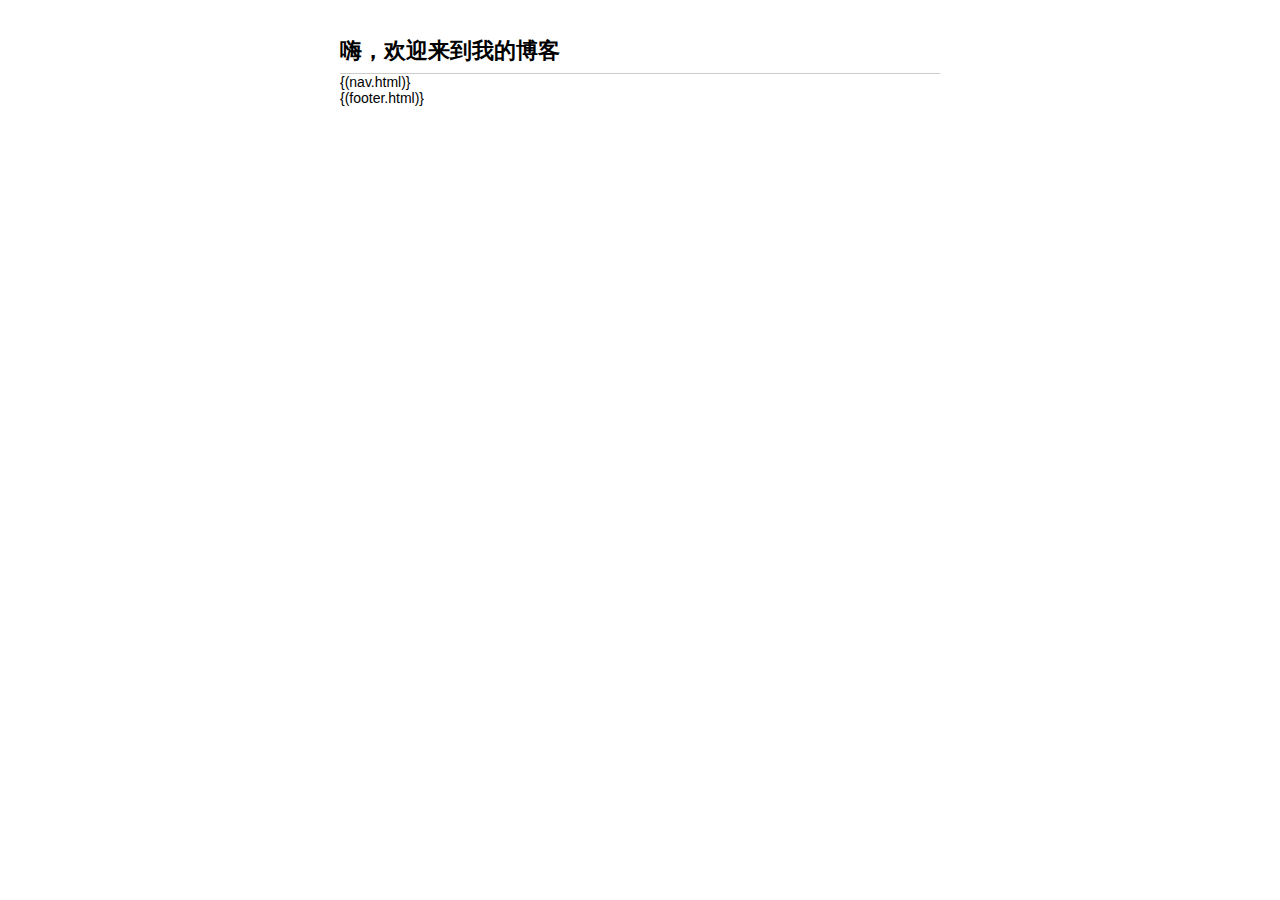
<file: views/about.html>
<!DOCTYPE html>
<html>
<head>
  <meta http-equiv="content-type" content="text/html; charset=utf-8" />
  <title>关于我</title>
  <link rel="stylesheet" href="/static/css/style.css" type="text/css" />
</head>
<body>
<div id="container">
      <div id="main" role="main">
        <header>
          <h1>嗨，欢迎来到我的博客</h1>
        </header>
        {(nav.html)}
      </div>
      {(footer.html)}
</div>
</body>
</html>
</file>
<file: static/css/style.css>
/*------------------------------------
* sext
*
* @author linghua.zhang@me.com
* @link http://lhzhang.com/
* @update 2011-12-20
* 
* |/ | (~ (~
* |\.|._)._)
* --------------------------------- */

@import url(https://fonts.css.network/css?family=Galdeano);
@import url(https://fonts.css.network/css?family=Electrolize);
@import url(https://fonts.css.network/css?family=Cuprum);
body{font-size:14px;word-spacing:1px;
	margin-left:auto;
margin-right:auto;
	font-family:"Galdeano","Hiragino Sans GB","Microsoft YaHei",Trebuchet,"Trebuchet MS",Tahoma,"Lucida Grande","Lucida Sans Unicode",Verdana,sans-serif;color:#000000;background-color:#ffffff;}
*{padding:0;margin: 0;border:none;outline:none;}
a{color:#dd0000;text-decoration:none;}
a:hover{color:#333333;text-decoration:underline;}
hr{margin:.7em 0;border-top:1px dashed #d0d0d0;border-bottom:1px dashed #f9f9f9;}
p{padding:.5em 0;}
li{padding:.2em 0;}
ol,ul{list-style-position:inside;}
ol ul, ul ol, ul ul, ol ol {margin-left:1em;}
pre code{margin:1em 0;font-size:13px;line-height:1.6;display:block;overflow:auto;}
blockquote{display:block;text-align:justify;border-left:4px solid #eeeeee;}
blockquote{margin:1em 0em;padding-left:1.5em;}
blockquote p{margin:0;padding:.5em 0;}
#container{width:600px;margin:2em auto;display:block;padding:0 2em;}
.content{font-size:16px;line-height:24px;}
.content h1{padding:.5em 0;}
.content img{max-width:600px;display:block;margin:4px auto;-webkit-box-shadow:#999 1px 1px 4px;-moz-box-shadow:#999 1px 1px 4px;box-shadow:#999 1px 1px 4px;}
#tag_cloud{margin-bottom: 1em;}
#tag_cloud a:hover{color:#333333 !important;text-decoration:none;}
.listing-item,.listing-seperator{list-style-type:none;}
.listing-item a{
	padding:.2em 1em;

}

.listing-item time{color:#999999;}
.listing-seperator{font-weight:bold;}
.meta{text-align:right;font-size:13px;}
.pageNav{font-weight:bold;font-size:17px;}
.pageNavInvalid{font-weight:bold;font-size:17px;color:#D0D0D0;}
header{padding:.5em 0;border-bottom: 1px solid #cccccc;}
nav{font-family:"Electrolize",sans-serif;font-size:1.1em;text-transform:uppercase;float:left;margin-left:-12em;width:9em;text-align:right;}
nav a{display:block;padding:.7em 1em;color:#000000;}
nav a:hover{background-color:#ff0000;text-decoration:none;color:#f9f9f9;-webkit-transition:color .2s linear;}
.post{padding:.5em 0em;}
h1{font-family:"Cuprum","Hiragino Sans GB","Microsoft YaHei",sans-serif;font-size:1.6em;color:#000;}
h2{font-family:"Cuprum","Hiragino Sans GB","Microsoft YaHei",sans-serif;font-size:1.4em;color:#111;}
h3{font-family:"Cuprum","Hiragino Sans GB","Microsoft YaHei",sans-serif;font-size:1.2em;color:#222;}
h4{font-family:"Cuprum","Hiragino Sans GB","Microsoft YaHei",sans-serif;font-size:1em;color:#333;}
pre,code{font-family:Menlo,"Andale Mono",Consolas,"Courier New",Monaco,monospace;font-size:13px;}
code{background-color:#D0D0D0;}
embed,object,iframe{display:block;margin:4px auto;}
.gist{font-size: 12px;line-height:1.6;}

footer{
display:block;
border-top: 1px dashed #CCC;
}

footer small {
font-size: 13px;
color: #999;
}

footer a {
margin: 1px;
border: 1px solid rgba(1,1,1,0);
border-bottom: 1px dashed #BBB;
color: #B9221F;
text-decoration: none;
}

footer a:hover {
	color: rgba(250,250,250,1.0) !important; 
    -webkit-border-radius: 4px;
    border: 1px solid rgba(0,0,0,0.45);
    text-shadow: rgba(0,0,0,0.6) 0px -1px 0px;
	background: -webkit-gradient(linear, left top, left bottom, from(rgba(110,110,110,1.0)), to(rgba(100,100,100,1.0)));
	-webkit-box-shadow: rgba(0,0,0,1.0) 0px 0px 2px,rgba(255,255,255,0.15) 0px 1px 1px inset;
	text-decoration: none;
}

.label {
font-size:11.25px;
font-weight:700;
color:#fff;
text-transform:uppercase;
background-color:#999;
-webkit-border-radius:3px;
-moz-border-radius:3px;
border-radius:3px;
padding:1px 3px 2px;
}

.label-important {
background-color:#b94a48;
}

.label-warning {
background-color:#f89406;
}

.label-success {
background-color:#468847;
}

.label-info {
background-color:#3a87ad;
}

.paginator {
font: 14px Arial,Helvetica,sans-serif;
color: #AAA;
margin: 20px 0;
line-height: 150%;
display: block;
}

.paginator a,.paginator span{
padding: 0 4px;
margin: 2px;
text-decoration: none;
}

.paginator .current-page {
color: white;
background: #ff0000;
}

.paginator a:hover{
color: white;
background: #83BF73;
}
</file>
